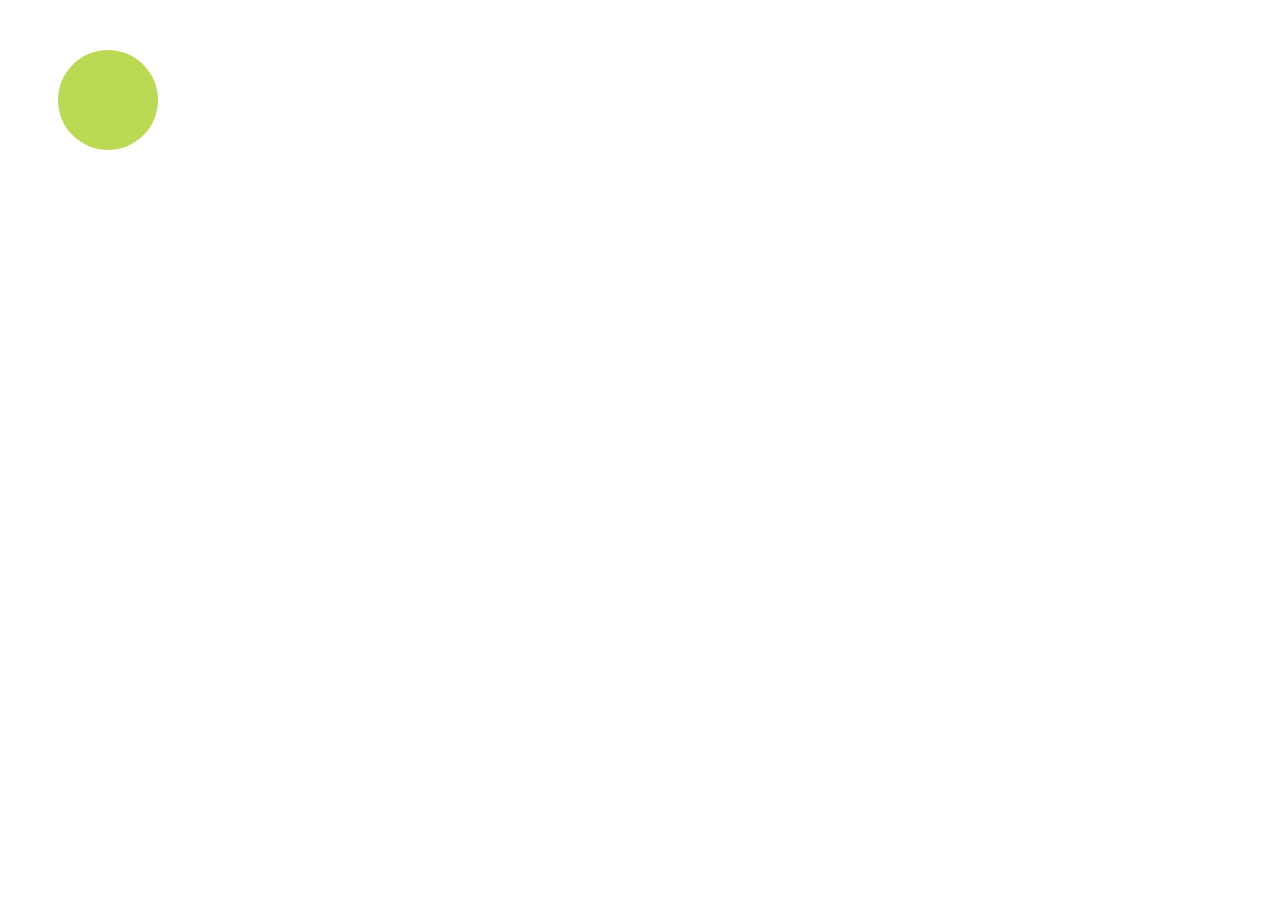
<file: index2.html>
<!DOCTYPE html>
<html lang="en">
<head>
    <meta charset="UTF-8">
    <meta name="viewport" content="width=device-width, initial-scale=1.0">
    <meta http-equiv="X-UA-Compatible" content="ie=edge">

    <link rel="stylesheet" href="ball2.css" type="text/css" />
    <title>Document</title>
</head>

<body>
    <div class="box"></div>
</body>
</html>
</file>
<file: ball2.css>
.box {
    background-color: #bada55;
    width: 100px;
    height: 100px;
    margin: 50px;
    border-radius: 50%;
    animation-name: bouncingball;
    animation-duration: 0.5s;
    animation-timing-function: ease-in-out; 
    animation-fill-mode: forwards;
    animation-iteration-count: infinite;
    animation-direction: alternate;
}

@keyframes bouncingball {
    from {
        height: 0;
    }
    to {
        height: 100px;
    }
    
}
</file>
